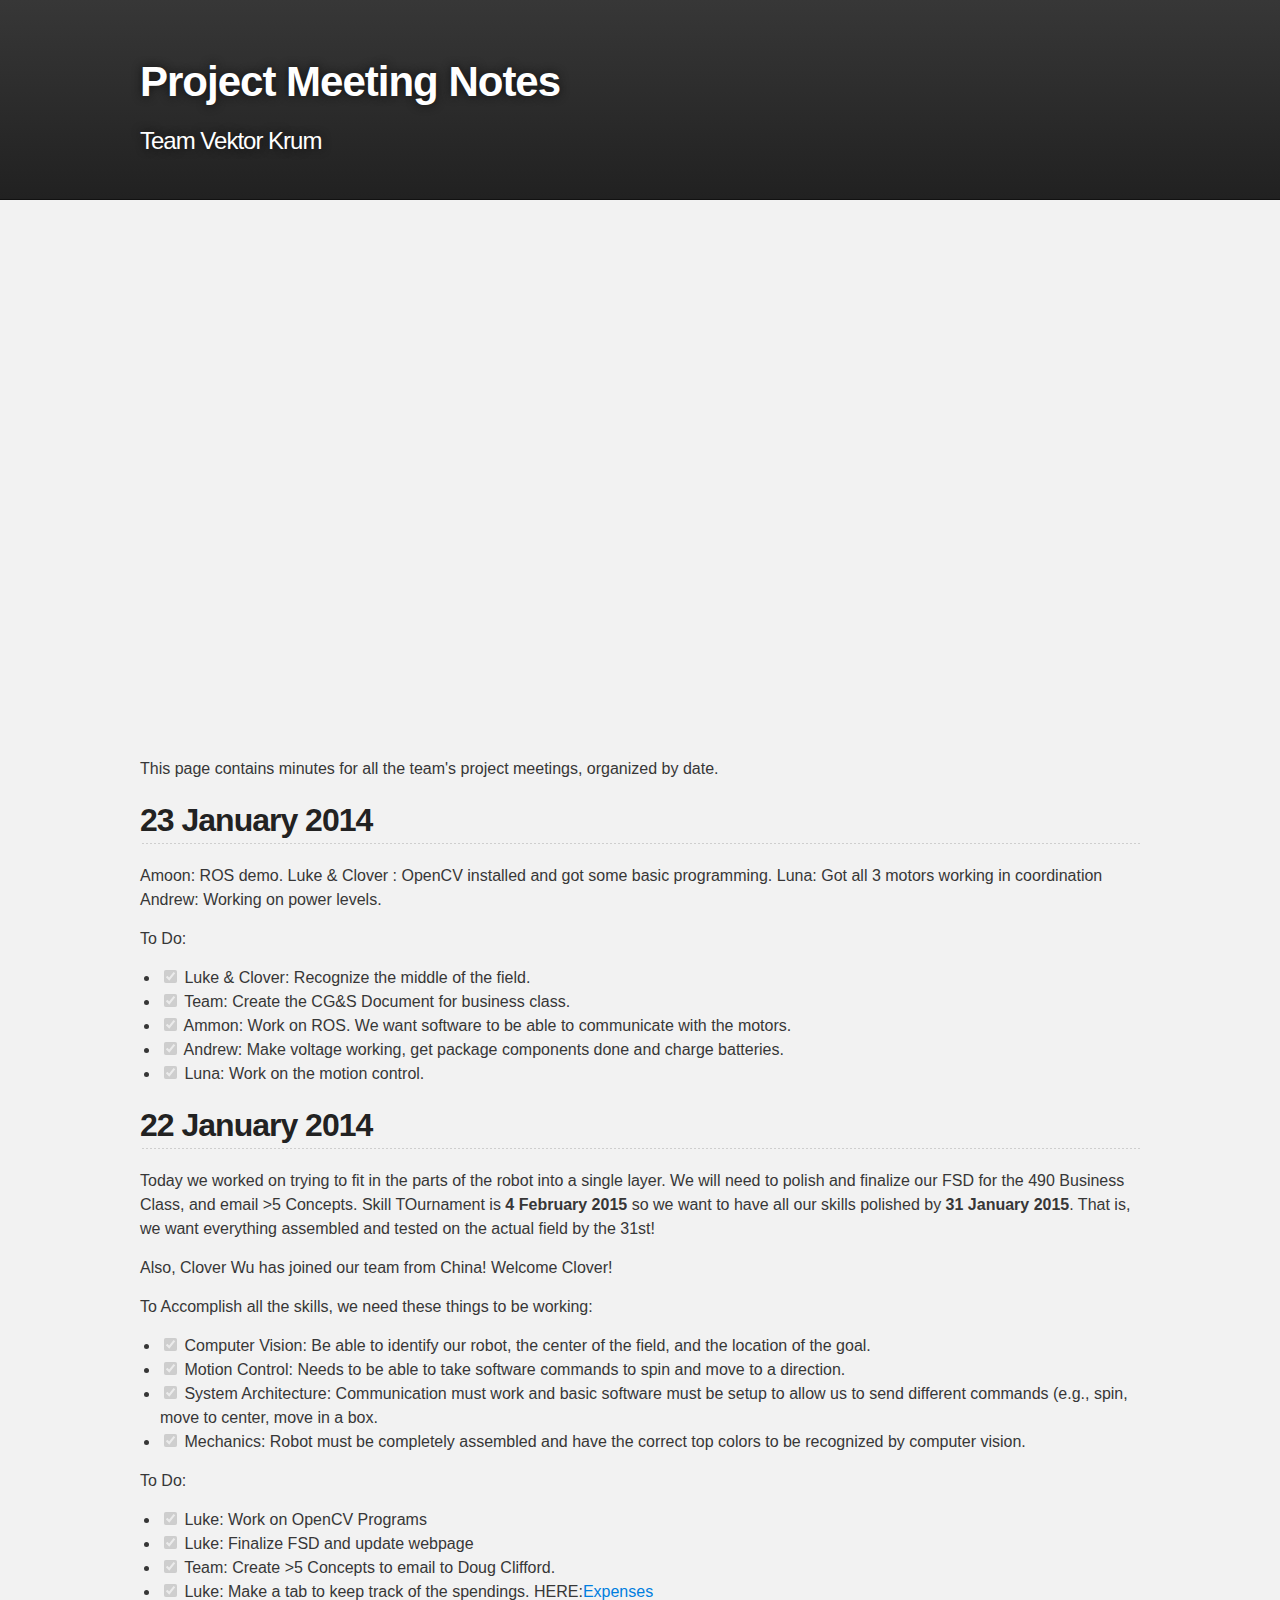
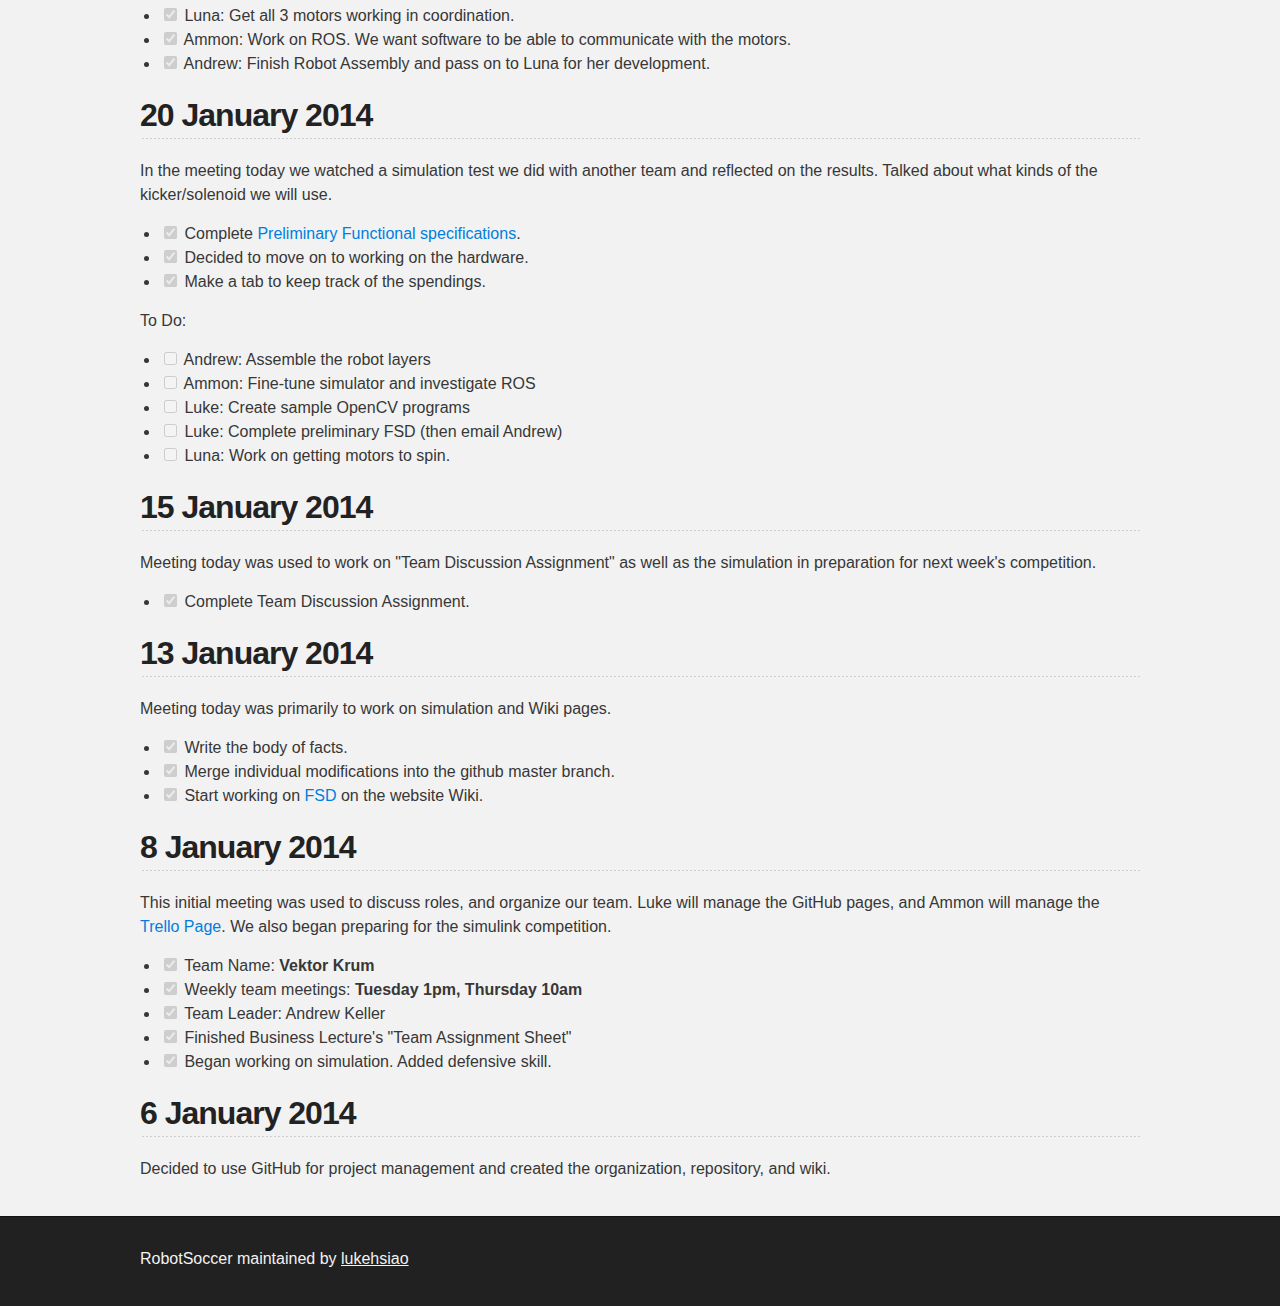
<file: MeetingNotes.html>
<!DOCTYPE html>
<html>

  <head>
    <meta charset='utf-8'>
    <meta http-equiv="X-UA-Compatible" content="chrome=1">
    <meta name="description" content="RobotSoccer : Custom-made silicon strikers">

    <link rel="stylesheet" type="text/css" media="screen" href="stylesheets/stylesheet.css">

    <title>RobotSoccer</title>
  </head>

  <body>

    <!-- HEADER -->
    <div id="header_wrap" class="outer">
        <header class="inner">
          <h1 id="project_title">Project Meeting Notes</h1>
          <h3 id="project_tagline">Team Vektor Krum</h3>
        </header>
    </div>

    <!-- MAIN CONTENT -->
    <div id="main_content_wrap" class="outer">
      <section id="main_content" class="inner">

        <iframe width="600" height="500" frameborder="0" src="https://docs.google.com/spreadsheet/pub?key=0AlPhjj5PHLKldEhMaERQdlg2VGNETXgyR254bXBKUWc&single=true&gid=0&output=html&widget=true"></iframe>

        <p>This page contains minutes for all the team's project meetings, organized by date.</p>
        
        <h2>
        <a id="user-content-23-january-2014" class="anchor" href="#23-january-2014" aria-hidden="true"><span class="octicon octicon-link"></span></a>23 January 2014</h2>
        
        <p>Amoon: ROS demo.
        Luke &amp; Clover : OpenCV installed and got some basic programming.
        Luna: Got all 3 motors working in coordination
        Andrew: Working on power levels. </p>
        
        <p>To Do:</p>
        
        <ul class="task-list">
        <li class="task-list-item">
        <input type="checkbox" class="task-list-item-checkbox" checked disabled> Luke &amp; Clover: Recognize the middle of the field.</li>
        <li class="task-list-item">
        <input type="checkbox" class="task-list-item-checkbox" checked disabled> Team: Create the CG&amp;S Document for business class.</li>
        <li class="task-list-item">
        <input type="checkbox" class="task-list-item-checkbox" checked disabled> Ammon: Work on ROS. We want software to be able to communicate with the motors.</li>
        <li class="task-list-item">
        <input type="checkbox" class="task-list-item-checkbox" checked disabled> Andrew: Make voltage working, get package components done and charge batteries.</li>
        <li class="task-list-item">
        <input type="checkbox" class="task-list-item-checkbox" checked disabled> Luna: Work on the motion control.</li>
        </ul>
        
        <h2>
        <a id="user-content-22-january-2014" class="anchor" href="#22-january-2014" aria-hidden="true"><span class="octicon octicon-link"></span></a>22 January 2014</h2>
        
        <p>Today we worked on trying to fit in the parts of the robot into a single layer. We will need to polish and finalize our FSD for the 490 Business Class, and email &gt;5 Concepts. Skill TOurnament is <strong>4 February 2015</strong> so we want to have all our skills polished by <strong>31 January 2015</strong>.  That is, we want everything assembled and tested on the actual field by the 31st! </p>
        
        <p>Also, Clover Wu has joined our team from China!  Welcome Clover!</p>
        
        <p>To Accomplish all the skills, we need these things to be working:</p>
        
        <ul class="task-list">
        <li class="task-list-item">
        <input type="checkbox" class="task-list-item-checkbox" checked disabled> Computer Vision: Be able to identify our robot, the center of the field, and the location of the goal.</li>
        <li class="task-list-item">
        <input type="checkbox" class="task-list-item-checkbox" checked disabled> Motion Control: Needs to be able to take software commands to spin and move to a direction.</li>
        <li class="task-list-item">
        <input type="checkbox" class="task-list-item-checkbox" checked disabled> System Architecture: Communication must work and basic software must be setup to allow us to send different commands (e.g., spin, move to center, move in a box.</li>
        <li class="task-list-item">
        <input type="checkbox" class="task-list-item-checkbox" checked disabled> Mechanics: Robot must be completely assembled and have the correct top colors to be recognized by computer vision.</li>
        </ul>
        
        <p>To Do:</p>
        
        <ul class="task-list">
        <li class="task-list-item">
        <input type="checkbox" class="task-list-item-checkbox" checked disabled> Luke: Work on OpenCV Programs</li>
        <li class="task-list-item">
        <input type="checkbox" class="task-list-item-checkbox" checked disabled> Luke: Finalize FSD and update webpage</li>
        <li class="task-list-item">
        <input type="checkbox" class="task-list-item-checkbox" checked disabled> Team: Create &gt;5 Concepts to email to Doug Clifford.</li>
        <li class="task-list-item">
        <input type="checkbox" class="task-list-item-checkbox" checked disabled> Luke: Make a tab to keep track of the spendings. HERE:<a class="internal present" href="/lukehsiao/RobotSoccer/wiki/Expenses">Expenses</a>
        </li>
        <li class="task-list-item">
        <input type="checkbox" class="task-list-item-checkbox" checked disabled> Luna: Get all 3 motors working in coordination.</li>
        <li class="task-list-item">
        <input type="checkbox" class="task-list-item-checkbox" checked disabled> Ammon: Work on ROS. We want software to be able to communicate with the motors.</li>
        <li class="task-list-item">
        <input type="checkbox" class="task-list-item-checkbox" checked disabled> Andrew: Finish Robot Assembly and pass on to Luna for her development.</li>
        </ul>


        <h2>
        <a id="user-content-20-january-2014" class="anchor" href="#20-january-2014" aria-hidden="true"><span class="octicon octicon-link"></span></a>20 January 2014</h2>

        <p>In the meeting today we watched a simulation test we did with another team and reflected on the results. Talked about what kinds of the kicker/solenoid we will use.</p>

        <ul class="task-list">
        <li class="task-list-item">
        <input type="checkbox" class="task-list-item-checkbox" checked disabled> Complete <a class="internal present" href="/lukehsiao/RobotSoccer/wiki/Functional-Specification">Preliminary Functional specifications</a>.</li>
        <li class="task-list-item">
        <input type="checkbox" class="task-list-item-checkbox" checked disabled> Decided to move on to working on the hardware.</li>
        <li class="task-list-item">
        <input type="checkbox" class="task-list-item-checkbox" checked disabled> Make a tab to keep track of the spendings.</li>
        </ul>

        <p>To Do:</p>

        <ul class="task-list">
        <li class="task-list-item">
        <input type="checkbox" class="task-list-item-checkbox" disabled> Andrew: Assemble the robot layers</li>
        <li class="task-list-item">
        <input type="checkbox" class="task-list-item-checkbox" disabled> Ammon: Fine-tune simulator and investigate ROS</li>
        <li class="task-list-item">
        <input type="checkbox" class="task-list-item-checkbox" disabled> Luke: Create sample OpenCV programs</li>
        <li class="task-list-item">
        <input type="checkbox" class="task-list-item-checkbox" disabled> Luke: Complete preliminary FSD (then email Andrew)</li>
        <li class="task-list-item">
        <input type="checkbox" class="task-list-item-checkbox" disabled> Luna: Work on getting motors to spin.</li>
        </ul>

        <h2>
        <a id="user-content-15-january-2014" class="anchor" href="#15-january-2014" aria-hidden="true"><span class="octicon octicon-link"></span></a>15 January 2014</h2>

        <p>Meeting today was used to work on "Team Discussion Assignment" as well as the simulation in preparation for next week's competition.</p>

        <ul class="task-list">
        <li class="task-list-item">
        <input type="checkbox" class="task-list-item-checkbox" checked disabled> Complete Team Discussion Assignment.</li>
        </ul>

        <h2>
        <a id="user-content-13-january-2014" class="anchor" href="#13-january-2014" aria-hidden="true"><span class="octicon octicon-link"></span></a>13 January 2014</h2>

        <p>Meeting today was primarily to work on simulation and Wiki pages.</p>

        <ul class="task-list">
        <li class="task-list-item">
        <input type="checkbox" class="task-list-item-checkbox" checked disabled> Write the body of facts. </li>
        <li class="task-list-item">
        <input type="checkbox" class="task-list-item-checkbox" checked disabled> Merge individual modifications into the github master branch.</li>
        <li class="task-list-item">
        <input type="checkbox" class="task-list-item-checkbox" checked disabled> Start working on <a class="internal present" href="/lukehsiao/RobotSoccer/wiki/Functional-Specification">FSD</a> on the website Wiki.</li>
        </ul>

        <h2>
        <a id="user-content-8-january-2014" class="anchor" href="#8-january-2014" aria-hidden="true"><span class="octicon octicon-link"></span></a>8 January 2014</h2>

        <p>This initial meeting was used to discuss roles, and organize our team. Luke will manage the GitHub pages, and Ammon will manage the <a href="https://trello.com/b/nw9WNrz2/robot-soccer">Trello Page</a>. We also began preparing for the simulink competition.</p>

        <ul class="task-list">
        <li class="task-list-item">
        <input type="checkbox" class="task-list-item-checkbox" checked disabled> Team Name: <strong>Vektor Krum</strong>
        </li>
        <li class="task-list-item">
        <input type="checkbox" class="task-list-item-checkbox" checked disabled> Weekly team meetings: <strong>Tuesday 1pm, Thursday 10am</strong>
        </li>
        <li class="task-list-item">
        <input type="checkbox" class="task-list-item-checkbox" checked disabled> Team Leader: Andrew Keller</li>
        <li class="task-list-item">
        <input type="checkbox" class="task-list-item-checkbox" checked disabled> Finished Business Lecture's "Team Assignment Sheet"</li>
        <li class="task-list-item">
        <input type="checkbox" class="task-list-item-checkbox" checked disabled> Began working on simulation. Added defensive skill.</li>
        </ul>

        <h2>
        <a id="user-content-6-january-2014" class="anchor" href="#6-january-2014" aria-hidden="true"><span class="octicon octicon-link"></span></a>6 January 2014</h2>

        <p>Decided to use GitHub for project management and created the organization, repository, and wiki.</p>
      </section>
    </div>

    <!-- FOOTER  -->
    <div id="footer_wrap" class="outer">
      <footer class="inner">
        <p class="copyright">RobotSoccer maintained by <a href="https://github.com/lukehsiao">lukehsiao</a></p>
      </footer>
    </div>

    

  </body>
</html>
</file>
<file: stylesheets/stylesheet.css>
/*******************************************************************************
Slate Theme for GitHub Pages
by Jason Costello, @jsncostello
*******************************************************************************/

@import url(pygment_trac.css);

/*******************************************************************************
MeyerWeb Reset
*******************************************************************************/

html, body, div, span, applet, object, iframe,
h1, h2, h3, h4, h5, h6, p, blockquote, pre,
a, abbr, acronym, address, big, cite, code,
del, dfn, em, img, ins, kbd, q, s, samp,
small, strike, strong, sub, sup, tt, var,
b, u, i, center,
dl, dt, dd, ol, ul, li,
fieldset, form, label, legend,
table, caption, tbody, tfoot, thead, tr, th, td,
article, aside, canvas, details, embed,
figure, figcaption, footer, header, hgroup,
menu, nav, output, ruby, section, summary,
time, mark, audio, video {
  margin: 0;
  padding: 0;
  border: 0;
  font: inherit;
  vertical-align: baseline;
}

/* HTML5 display-role reset for older browsers */
article, aside, details, figcaption, figure,
footer, header, hgroup, menu, nav, section {
  display: block;
}

ol, ul {
  list-style: none;
}

table {
  border-collapse: collapse;
  border-spacing: 0;
}

/*******************************************************************************
Theme Styles
*******************************************************************************/

body {
  box-sizing: border-box;
  color:#373737;
  background: #212121;
  font-size: 16px;
  font-family: 'Myriad Pro', Calibri, Helvetica, Arial, sans-serif;
  line-height: 1.5;
  -webkit-font-smoothing: antialiased;
}

h1, h2, h3, h4, h5, h6 {
  margin: 10px 0;
  font-weight: 700;
  color:#222222;
  font-family: 'Lucida Grande', 'Calibri', Helvetica, Arial, sans-serif;
  letter-spacing: -1px;
}

h1 {
  font-size: 36px;
  font-weight: 700;
}

h2 {
  padding-bottom: 10px;
  font-size: 32px;
  background: url('../images/bg_hr.png') repeat-x bottom;
}

h3 {
  font-size: 24px;
}

h4 {
  font-size: 21px;
}

h5 {
  font-size: 18px;
}

h6 {
  font-size: 16px;
}

p {
  margin: 10px 0 15px 0;
}

footer p {
  color: #f2f2f2;
}

a {
  text-decoration: none;
  color: #007edf;
  text-shadow: none;

  transition: color 0.5s ease;
  transition: text-shadow 0.5s ease;
  -webkit-transition: color 0.5s ease;
  -webkit-transition: text-shadow 0.5s ease;
  -moz-transition: color 0.5s ease;
  -moz-transition: text-shadow 0.5s ease;
  -o-transition: color 0.5s ease;
  -o-transition: text-shadow 0.5s ease;
  -ms-transition: color 0.5s ease;
  -ms-transition: text-shadow 0.5s ease;
}

a:hover, a:focus {text-decoration: underline;}

footer a {
  color: #F2F2F2;
  text-decoration: underline;
}

em {
  font-style: italic;
}

strong {
  font-weight: bold;
}

img {
  position: relative;
  margin: 0 auto;
  max-width: 739px;
  padding: 5px;
  margin: 10px 0 10px 0;
  border: 1px solid #ebebeb;

  box-shadow: 0 0 5px #ebebeb;
  -webkit-box-shadow: 0 0 5px #ebebeb;
  -moz-box-shadow: 0 0 5px #ebebeb;
  -o-box-shadow: 0 0 5px #ebebeb;
  -ms-box-shadow: 0 0 5px #ebebeb;
}

p img {
  display: inline;
  margin: 0;
  padding: 0;
  vertical-align: middle;
  text-align: center;
  border: none;
}
  #table {
     max-width: 500px;
  }
pre, code {
  width: 100%;
  color: #222;
  background-color: #fff;

  font-family: Monaco, "Bitstream Vera Sans Mono", "Lucida Console", Terminal, monospace;
  font-size: 14px;

  border-radius: 2px;
  -moz-border-radius: 2px;
  -webkit-border-radius: 2px;
}

pre {
  width: 100%;
  padding: 10px;
  box-shadow: 0 0 10px rgba(0,0,0,.1);
  overflow: auto;
}

code {
  padding: 3px;
  margin: 0 3px;
  box-shadow: 0 0 10px rgba(0,0,0,.1);
}

pre code {
  display: block;
  box-shadow: none;
}

blockquote {
  color: #666;
  margin-bottom: 20px;
  padding: 0 0 0 20px;
  border-left: 3px solid #bbb;
}


ul, ol, dl {
  margin-bottom: 15px
}

ul {
  list-style-position: inside;
  list-style: disc;
  padding-left: 20px;
}

ol {
  list-style-position: inside;
  list-style: decimal;
  padding-left: 20px;
}

dl dt {
  font-weight: bold;
}

dl dd {
  padding-left: 20px;
  font-style: italic;
}

dl p {
  padding-left: 20px;
  font-style: italic;
}

hr {
  height: 1px;
  margin-bottom: 5px;
  border: none;
  background: url('../images/bg_hr.png') repeat-x center;
}

table {
  font-size: .75em;
  border: 1px solid #373737;
  margin-bottom: 20px;
  text-align: left;
 }

th {
  font-family: 'Lucida Grande', 'Helvetica Neue', Helvetica, Arial, sans-serif;
  padding: 10px;
  background: #686868;
  color: #fff;
  border-right: 1px solid #000;
 }

td {
  padding: 10px;
  border: 1px solid #373737;
 }
  #quicknav td {
    width: 25%;
  }

form {
  background: #f2f2f2;
  padding: 20px;
}

/*******************************************************************************
Full-Width Styles
*******************************************************************************/

.outer {
  width: 100%;
}

.inner {
  position: relative;
  max-width: 1000px;
  padding: 20px 10px;
  margin: 0 auto;
}

#forkme_banner {
  display: block;
  position: absolute;
  top:0;
  right: 10px;
  z-index: 10;
  padding: 10px 50px 10px 10px;
  color: #fff;
  background: url('../images/blacktocat.png') #0090ff no-repeat 95% 50%;
  font-weight: 700;
  box-shadow: 0 0 10px rgba(0,0,0,.5);
  border-bottom-left-radius: 2px;
  border-bottom-right-radius: 2px;
}

#header_wrap {
  background: #212121;
  background: -moz-linear-gradient(top, #373737, #212121);
  background: -webkit-linear-gradient(top, #373737, #212121);
  background: -ms-linear-gradient(top, #373737, #212121);
  background: -o-linear-gradient(top, #373737, #212121);
  background: linear-gradient(top, #373737, #212121);
}

#header_wrap .inner {
  padding: 50px 10px 30px 10px;
}

#project_title {
  margin: 0;
  color: #fff;
  font-size: 42px;
  font-weight: 700;
  text-shadow: #111 0px 0px 10px;
}

#project_tagline {
  color: #fff;
  font-size: 24px;
  font-weight: 300;
  background: none;
  text-shadow: #111 0px 0px 10px;
}

#downloads {
  position: absolute;
  width: 210px;
  z-index: 10;
  bottom: -40px;
  right: 0;
  height: 70px;
  background: url('../images/icon_download.png') no-repeat 0% 90%;
}

.zip_download_link {
  display: block;
  float: right;
  width: 90px;
  height:70px;
  text-indent: -5000px;
  overflow: hidden;
  background: url(../images/sprite_download.png) no-repeat bottom left;
}

.tar_download_link {
  display: block;
  float: right;
  width: 90px;
  height:70px;
  text-indent: -5000px;
  overflow: hidden;
  background: url(../images/sprite_download.png) no-repeat bottom right;
  margin-left: 10px;
}

.zip_download_link:hover {
  background: url(../images/sprite_download.png) no-repeat top left;
}

.tar_download_link:hover {
  background: url(../images/sprite_download.png) no-repeat top right;
}

#main_content_wrap {
  background: #f2f2f2;
  border-top: 1px solid #111;
  border-bottom: 1px solid #111;
}

#main_content {
  padding-top: 40px;
}

#footer_wrap {
  background: #212121;
}



/*******************************************************************************
Small Device Styles
*******************************************************************************/

@media screen and (max-width: 480px) {
  body {
    font-size:14px;
  }

  #downloads {
    display: none;
  }

  .inner {
    min-width: 320px;
    max-width: 480px;
  }

  #project_title {
  font-size: 32px;
  }

  h1 {
    font-size: 28px;
  }

  h2 {
    font-size: 24px;
  }

  h3 {
    font-size: 21px;
  }

  h4 {
    font-size: 18px;
  }

  h5 {
    font-size: 14px;
  }

  h6 {
    font-size: 12px;
  }

  code, pre {
    min-width: 320px;
    max-width: 480px;
    font-size: 11px;
  }

}
</file>
